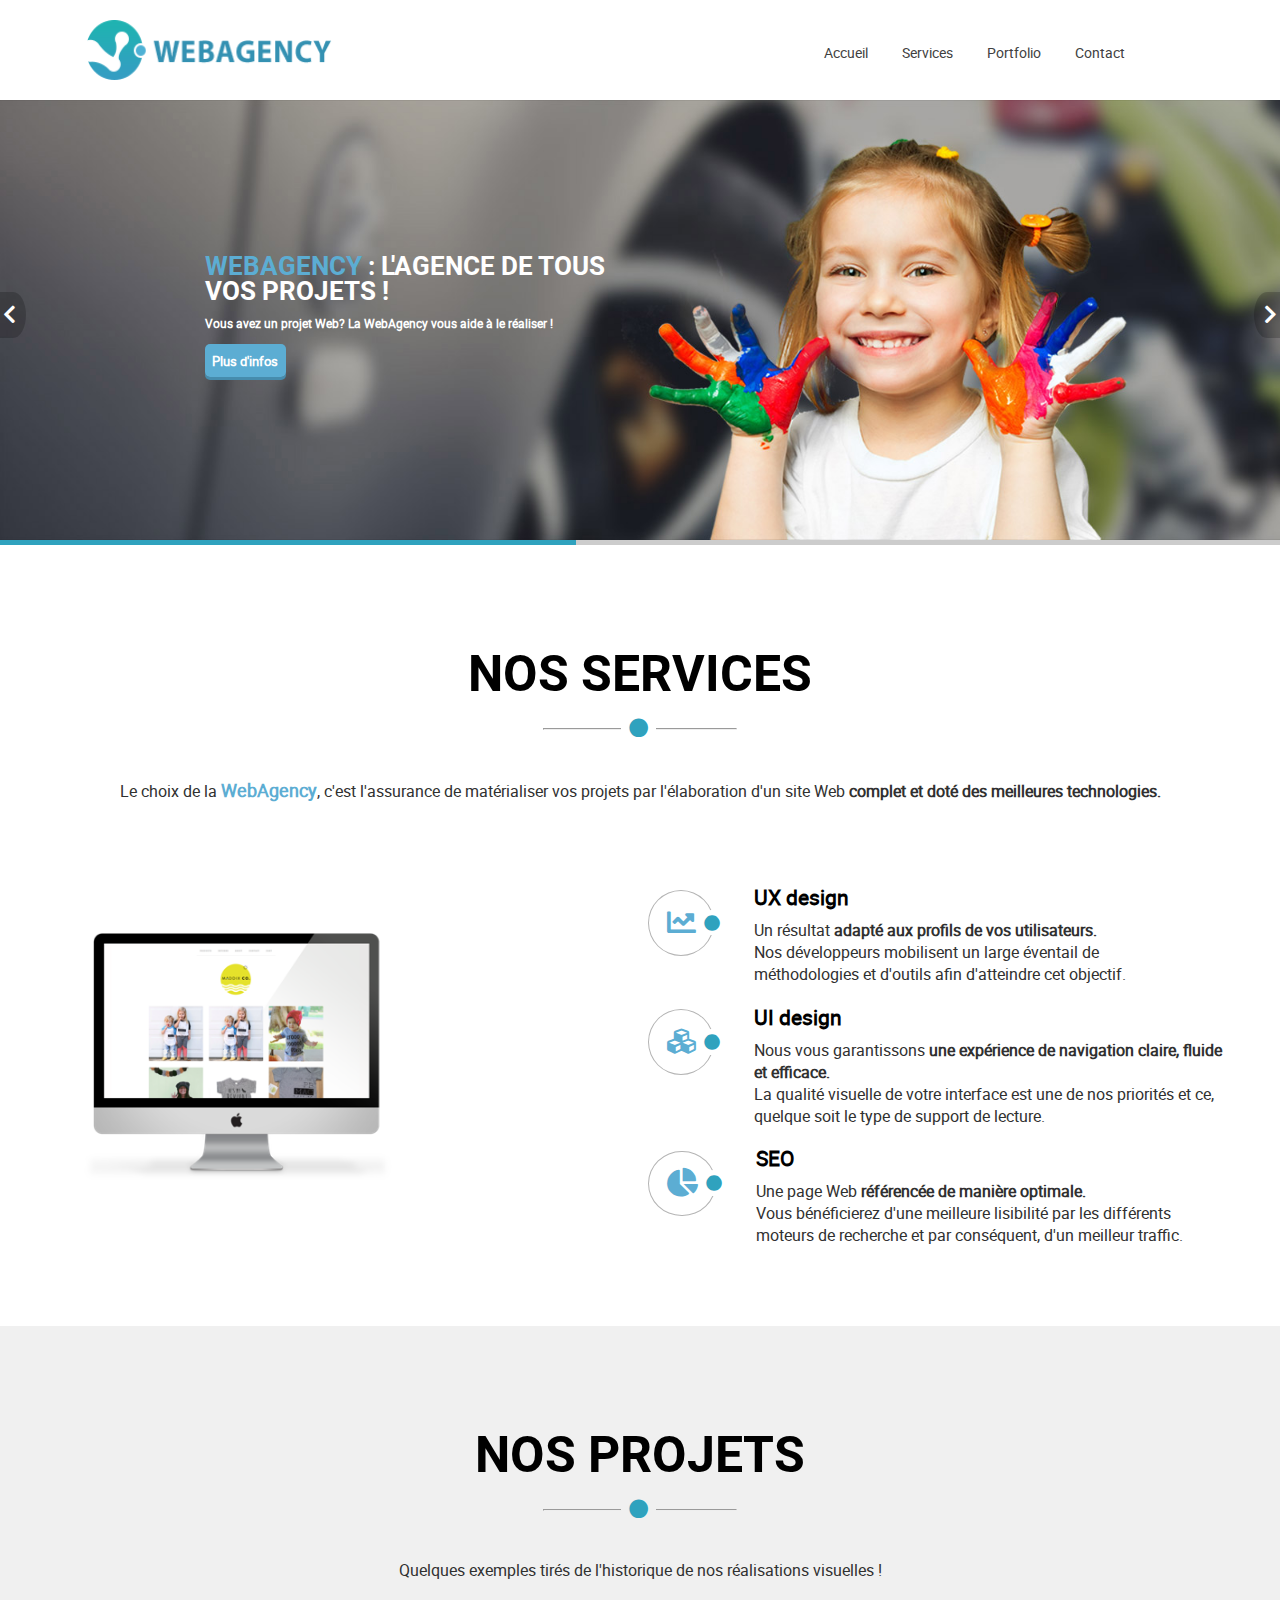
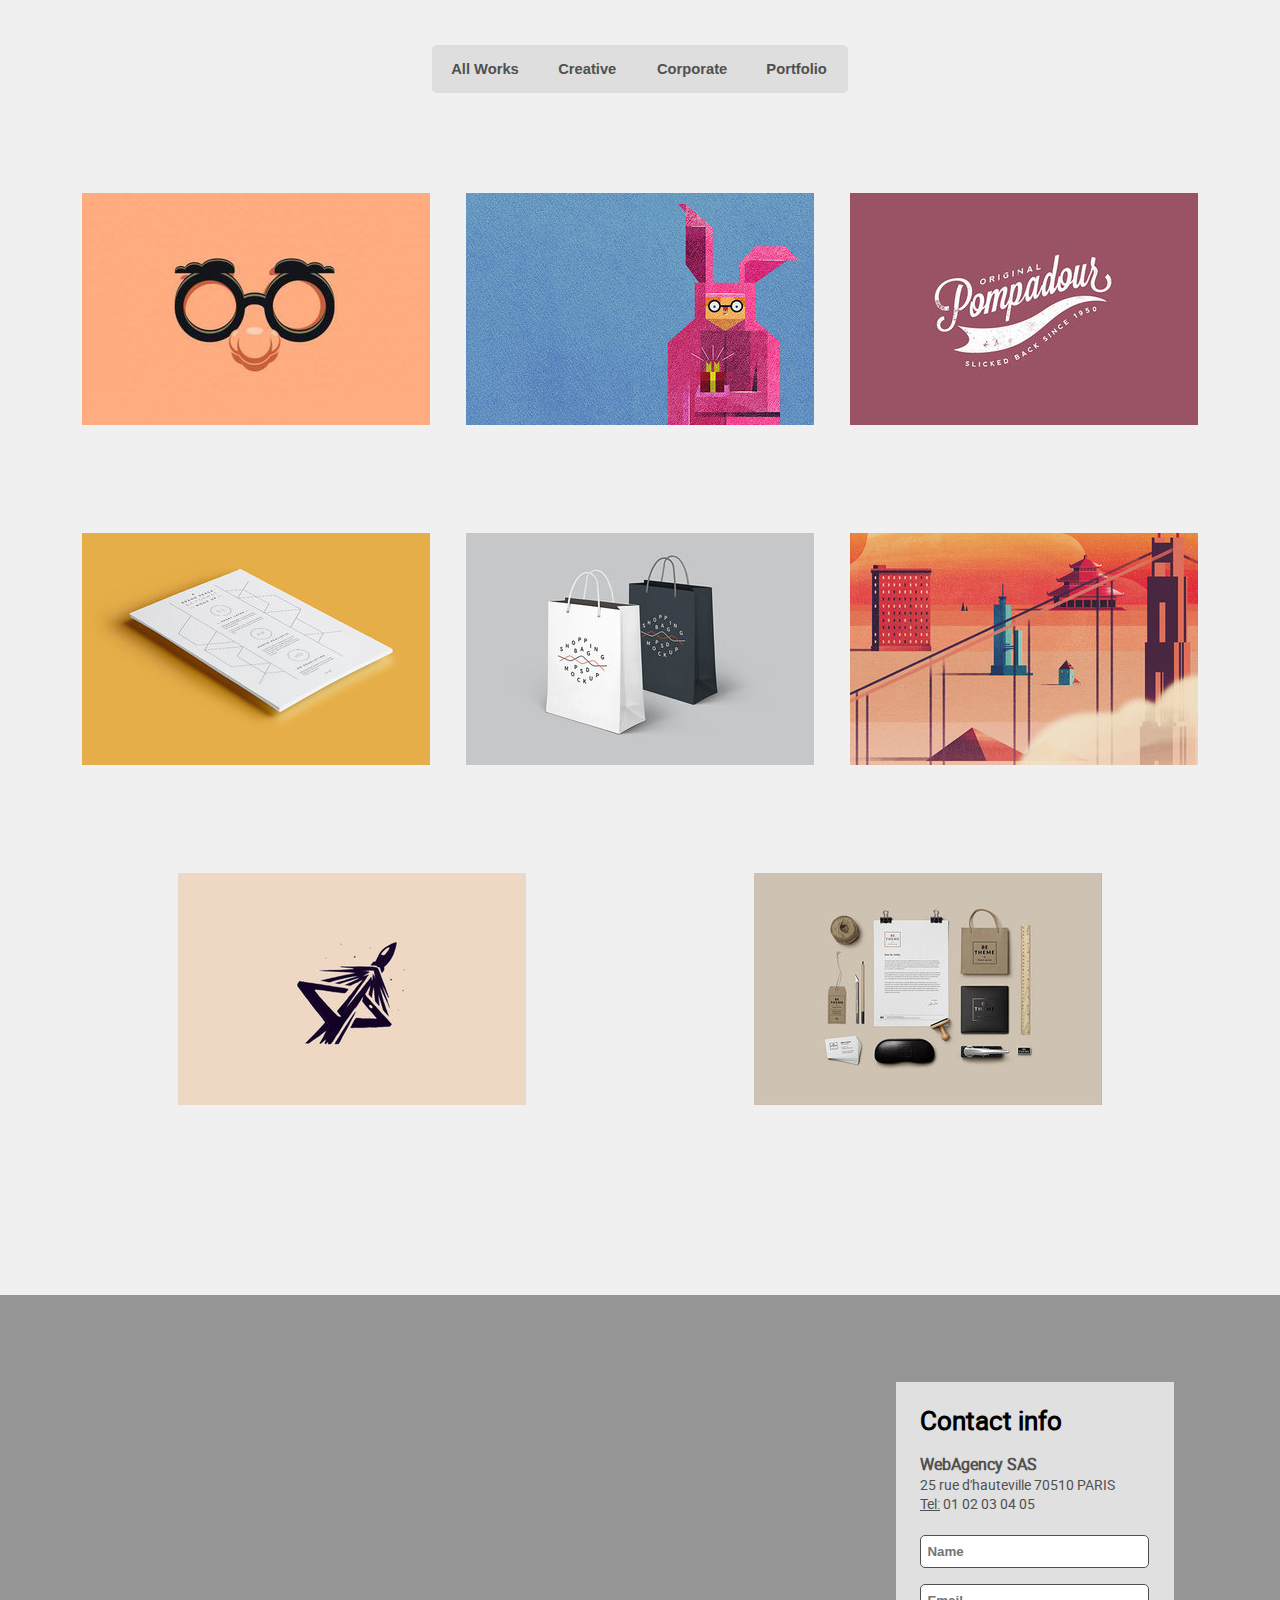
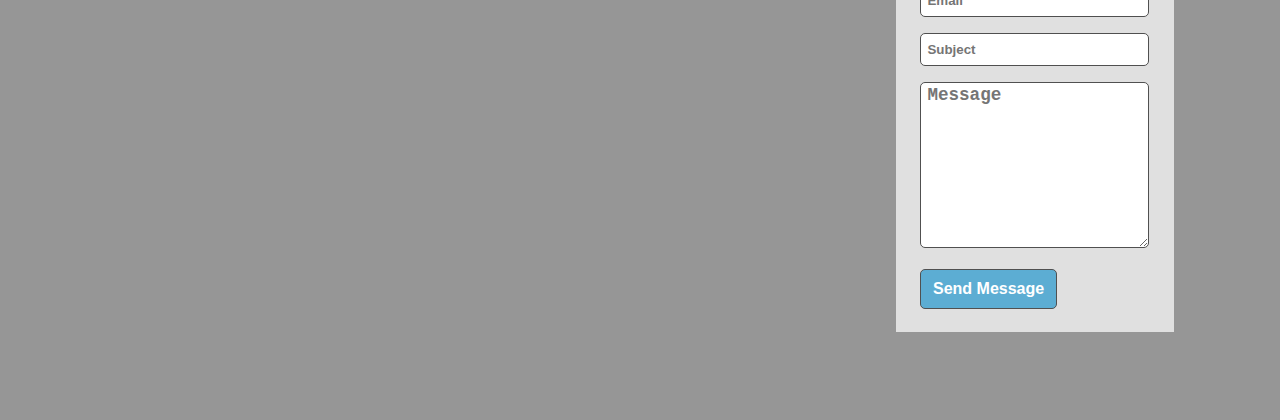
<file: index.html>
<!DOCTYPE html>
<html lang="fr">
	<head>
		<meta charset="utf-8">
		<meta name="viewport" content="width=device-width, initial-scale=1.0, shrink-to-fit=no" />
		<meta name="description" content="Page WebAgency, création de pages entièrement en html, css.">
		<link rel="stylesheet" type="text/css" href="style.css">
		<link rel="stylesheet" href="https://use.fontawesome.com/releases/v5.6.3/css/all.css" />
		<title>Site officiel de la WebAgency, l'agence de tous vos projets...</title>
	</head>

	<body>


<!--=============!!!  BLOC PAGE  !!!===================-->


		<div id="bloc-page">


<!--=========== HEADER  ===============-->


			<header>	
			<div id="linkAccueil"></div>


<!-------  NAVIGATEUR  -------->


				<nav>
					<div class="main-logo">
						<img src="./Images/logo.png" alt="logo WebAgency">
					</div>
					<div class="menu">
						<ul>
							<li><a href="#linkAccueil">Accueil</a></li>
							<li><a href="#linkServices">Services</a></li>
							<li><a href="#linkProjets">Portfolio</a></li>
							<li><a href="#linkContacts">Contact</a></li>
						</ul>
					</div>
				</nav>


<!-------  SLIDER  -------->


				<div id="slideshow">
					<div id="textSlider">
						<h1><strong>WebAgency</strong> : L'agence de tous<br/> vos projets !</h1>
						<p>Vous avez un projet Web? La WebAgency vous aide à le réaliser !</p>
						<a href="#contact">Plus d'infos</a>
					</div>

					<div id="barreSlider"></div>
					

					<a href="#sContent" id="prevB"><i class="fas fa-chevron-left"></i></a>
					<a href="#slideshow" id="nextB"><i class="fas fa-chevron-right"></i></a>
	
				    <ul id="sContent">
				    	<li><figure><img src="./Images/bg1.jpg" alt="bannière fille" id="image1" /></figure></li><!--
				        --><li><figure><img src="./Images/bg2.jpg" alt="bannière garçon" id="image2" /></figure></li>
				    </ul>
				</div>
			</header>


<!--========  SECTION:SERVICES  ==========-->


			<div id="linkServices"></div>
			<section id="services">
				
				<h1>nos services</h1>
				
				<div id="separationService">
					<hr>
					<div class="bouleSepService"><i class="fas fa-circle"></i>
					</div>
				</div>

				<p>Le choix de la <span id="wordWebagency">WebAgency</span>, c'est l'assurance de matérialiser vos projets par 
				l'élaboration d'un site Web <strong>complet et doté des meilleures technologies.</strong></p>


				<div id="serviceDescription">
					
					<figure id="ecranMac"><img src="./Images/mainfeature.png"></figure>

					<div id="textDescription">
							
						<div id="uxDesign">
							<div id="logoUX">
								<div id="fontUX"><i class="fas fa-chart-line"></i>
									<div class="boule"><i class="fas fa-circle"></i></div>
								</div>
							</div>	

							<div id="pUX"><h2>UX design</h2>
											Un résultat <strong>adapté aux profils de vos utilisateurs.</strong><br/>
											Nos développeurs mobilisent un large éventail de méthodologies et 
											d'outils afin d'atteindre cet objectif.
							</div>
						</div>

						<div id="uiDesign">
							<div id="logoUI">
								<div id="fontUI"><i class="fas fa-cubes"></i>
									<div class="boule"><i class="fas fa-circle"></i></div>
								</div>
							</div>

							<div id="pUI"><h2>UI design</h2>
												Nous vous garantissons <strong>une expérience de navigation claire, fluide et efficace.</strong><br/>
												La qualité visuelle de votre interface est une de nos priorités et ce, 
												quelque soit le type de support de lecture.
							</div>
						</div>
							
						<div id="seo">
							<div id="logoSEO">
								<div id="fontSEO"><i class="fas fa-chart-pie"></i>
									<div class="boule"><i class="fas fa-circle"></i></div>
								</div>
							</div>

							<div id="pSEO"><h2>SEO</h2>
												Une page Web <strong>référencée de manière optimale.</strong><br/>
												Vous bénéficierez d'une meilleure lisibilité par les différents moteurs de recherche et par conséquent,
												d'un meilleur traffic.
							</div>
						</div>
					</div>
				</div>		
			</section>


<!--==========  SECTION:PROJETS  ============-->
				

			<div id="linkProjets"></div>
			<section id="projets">
				
				<h1>nos projets</h1>

				<div id="separationService">
					<hr>
					<div class="bouleSepService"><i class="fas fa-circle"></i>
					</div>
				</div>

				<p>Quelques exemples tirés de l'historique de nos réalisations visuelles !</p>

				<div id="navProjets">
					<ul>
						<li id="allWorks"><button href="#toutAfficher">All Works</button><i class="fas fa-caret-down"></i></li>
						<li id="creative"><button href="#creativeAfficher">Creative</button><i class="fas fa-caret-down"></i></li>
						<li id="corporate"><button href="#corporateAfficher">Corporate</button><i class="fas fa-caret-down"></i></li>
						<li id="portfolio"><button href="#portfolioAfficher">Portfolio</button><i class="fas fa-caret-down"></i></li>
					</ul>
				</div>

				<div id="imagesProjets">
					
					<div id="moustache"><img src="./Images/01mini.jpg" alt="miniature projet">
						<div id="moustacheDescription" class="descriptionProjets"><a href="Images/01.jpg" target="_blank"><i class="fas fa-eye"></i></a>
							<h4>Projet Potate</h4>
							<p>La parfaite fusion entre Harry Potter et mr Patate</p>
						</div>
					</div>

					<div id="rabit"><img src="./Images/02mini.jpg" alt="miniature projet">
						<div id="rabitDescription" class="descriptionProjets"><a href="./Images/02.jpg" target="_blank"><i class="fas fa-eye"></i></a>
							<h4>Projet Pink Rabbit</h4>
							<p>Le lapin rose de Quaramonte City... Sisi, il existe !</p>
						</div>
					</div>					

					<div id="pompadour"><img src="./Images/03mini.jpg" alt="miniature projet">
						<div id="pompadourDescription" class="descriptionProjets"><a href="./Images/02.jpg" target="_blank"><i class="fas fa-eye"></i></a>
							<h4>Projet Pompadour</h4>
							<p>"Original Pompadour", un duo de couleurs qui rend <br/>hommage à la simplicité de la marque.</p>
						</div>
					</div>

					<div id="peace"><img src="./Images/04mini.jpg" alt="miniature projet">
						<div id="peaceDescription" class="descriptionProjets"><a href="./Images/04.jpg" target="_blank"><i class="fas fa-eye"></i></a>
							<h4>Projet Brand Peace</h4>
							<p>"Brand Peace" et non pas One piece !</p>
						</div>
					</div>

					<div id="sacs"><img src="./Images/05mini.jpg" alt="miniature projet">
						<div id="sacsDescription" class="descriptionProjets"><a href="./Images/05.jpg" target="_blank"><i class="fas fa-eye"></i></a>
							<h4>Projet Wlack and White</h4>
							<p>Black and white, simple et efficace... La marque de whiskey l'a aussi parfaitement compris !</p>
						</div>
					</div>

					<div id="bridge"><img src="./Images/06mini.jpg" alt="miniature projet">
						<div id="bridgeDescription" class="descriptionProjets"><a href="./Images/06.jpg" target="_blank"><i class="fas fa-eye"></i></a>
							<h4>Projet Mix of Cultures</h4>
							<p>Et si les cultures dépassaient leurs appartenances géographiques ?</p>
						</div>
					</div>

					<div id="rocket"><img src="./Images/07mini.jpg" alt="miniature projet">
						<div id="rocketDescription" class="descriptionProjets"><a href="./Images/07.jpg" target="_blank"><i class="fas fa-eye"></i></a>
							<h4>Projet Unknown</h4>
							<p>Une réalisation moderne qui parle d'elle même.</p>
						</div>
					</div>

					<div id="desk"><img src="./Images/08mini.jpg" alt="miniature projet">
						<div id="deskDescription" class="descriptionProjets"><a href="./Images/08.jpg" target="_blank"><i class="fas fa-eye"></i></a>
							<h4>Order in Diversity</h4>
							<p>L'ordre dans la diversité.</p>
						</div>
					</div>
					
				</div>			
			</section>


<!--==========  SECTION:CONTACTS  ============-->
				

			<div id="linkContacts"></div>
			<section id="contact">
				<div id="maps"><iframe src="https://www.google.com/maps/embed?pb=!1m18!1m12!1m3!1d2624.221424608048!2d2.3476369158538897!3d48.8730553076277!2m3!1f0!2f0!3f0!3m2!1i1024!2i768!4f13.1!3m3!1m2!1s0x47e66e145ccb3091%3A0x9495beee8c96ec27!2s25%20Rue%20d&#39;Hauteville%2C%2075010%20Paris!5e0!3m2!1sfr!2sfr!4v1605285281617!5m2!1sfr!2sfr" width="800" height="600" frameborder="0" style="border:0;" allowfullscreen="" aria-hidden="false" tabindex="0"></iframe>
					
					<div id="contactInfo">
						<div class="adressTel"><h2>Contact info</h2>
							<h3>WebAgency SAS</h3>
							<p>25 rue d'hauteville 70510 PARIS <br/>
							<span id="tel">Tel:</span> 01 02 03 04 05</p>
						</div>

						<div class="contactForm">
							<form method="post">
								<input type="text" name="nom" id="nom" placeholder="Name"><br/>
								<input type="email" name="mail" id="mail" placeholder="Email"><br/>
								<input type="text" name="sujet" id="sujet" placeholder="Subject"><br/>
								<textarea name="message" id="message" placeholder="Message"></textarea>
							</form>
						</div>

						<div id="send">
							<input type="submit" value="Send Message">
						</div>
					</div>
				</div>	
			</section>
			
		</div> <!-- FIN BLOC PAGE -->
	</body>
</html>
</file>
<file: style.css>
/* ================!!!  PARAMETRE GLOBAUX  !!!================ */


/* ----------  FONT-FAMILY  ------------ */


@font-face {
	font-family: 'robotoregular';
	src:url('./Fonts/roboto-regularFQ.woff2') format('woff2'),
    	url('./Fonts/roboto-regularFQ.woff') format('woff'),
		url('./Fonts/roboto-regularFQ.ttf') format('truetype');
    font-style: normal;
    font-weight: normal;
}

@font-face {
	font-family: 'roboto-bold';
	src: url('./Fonts/roboto-bold.ttf') format('truetype');	
}


/* ----------  PARAMETRE PAGE  ----------- */

html {
	scroll-behavior: smooth;
}

body {
	margin: 0;
	padding: 0;
	width: 100%;
	height: auto;
	font-family: "robotoregular", Arial, sans-serif;
	color: #303030;
}

#bloc-page {
	position: relative;
	width: 100%;
	height: auto;
	margin: 0;
	padding: 0;
}

ul {
	list-style-type: none;
}

a {
	text-decoration: none;
	color:#404040;
}

h1 {
	font-size: 3.1rem;
	text-transform: uppercase;
	text-align: center;
	color: black;
	font-family: "roboto-bold", Arial, sans-serif;
	margin-bottom: 25px;
	margin-top: 0;
}

h2 {
	font-size: 1.3rem;
	color: black;
}
.fa-circle {
	color: #2fa2be;
	padding: 0 .5rem;
	border-radius: 45%;
	background-color: white;
	font-size: 1.2rem;
}

hr {
	width: 12rem;
}

#linkServices, #linkProjets, #linkContacts {
	display: block;
	height: 100px;
}

#linkContacts {
	background-color: rgb(240,240,240);
}

#linkProjets {
	background-color: rgb(240,240,240);
}


/* ===============  HEADER NAVIGATEUR  ================= */


header {
	width: 100%;
	height: auto;
}

nav {
	position: fixed;
	display: inline-flex;
	left: 0;
	top:0;
	width: 100%;
	height: 100px;
	background-color: #ffffff;
	z-index: 1000;
}


/* -------------  LOGO  ------------ */


.main-logo {
	position: relative;
	display: flex;
	width: 50%;
	height: 100px;
}

.main-logo img {
	width: 260px;
	height: 60px;
	margin-top: 20px;
	margin-left: 80px;
}


/* -----------  MENU  ------------ */


.menu {
	position: relative;
	width: 50%;
	height: 50%;
	margin-top: 25px;
	margin-right: 60px;
}

nav ul {
	text-align: right;
	margin-right: 80px;
}

nav li {
	display: inline;
	padding: 34px 15px;
	font-size: 0.9em;
}

nav li:hover {
    background: linear-gradient(to bottom,  #2fa2be 0%, #2fa2be 100%); 
    background-size: 100% 3px;
    background-repeat: no-repeat;
    vertical-align: -3px;
}

nav a:hover {
	color: #000000;
}


/* ==============  HEADER SLIDER  ================ */


/* --------  SLIDER IMAGES  ---------- */


#slideshow {
	position: relative;
	width: 100%;
	height: auto;
	overflow: hidden;
}
#sContent {
	position: relative;
	top:0;
	left: 0;
	margin: 0;
	padding-top: 100px;
	padding-left: 0;         
    width: 200%; 
    height: auto;
	transition: left 1.5s;
}
#sContent li {
	display: inline;
}

#sContent li figure {
	display: inline;
	margin: 0;
	padding: 0;
}

#sContent li img {
	width: 50%;
	height: auto;
}

#slideshow:target #sContent {
	left: -100%;
}

#slideshow:target #barreSlider:before {
	left: 55%;
}

#sContent:target #barreSlider:before {
	left: 0;
}

.fa-chevron-left {
	position: absolute;
	z-index: 100;
	top: 15vw;
	left: 0;
	font-size: 1.6vw;
	color: white;
	border-top-right-radius: 55%;
	border-bottom-right-radius:55%;
	background-color: rgba(0, 0, 0, 0.2);
	padding: 1vw 0.75vw 1vw 0.25vw;
	margin-top: 100px;
}

.fa-chevron-left:hover {
	color: black;
	background-color: rgba(255, 255, 255, .4);
}

.fa-chevron-right {
	position: absolute;
	z-index: 100;
	top: 15vw;
	right: 0;
	font-size: 1.6vw;
	color: white;
	border-top-left-radius: 55%;
	border-bottom-left-radius:55%;
	background-color: rgba(0, 0, 0, 0.2);
	padding: 1vw 0.25vw 1vw 0.75vw;
	margin-top: 100px;
}

.fa-chevron-right:hover {
	color: black;
	background-color: rgba(255, 255, 255, .4);
}

#barreSlider {
	position: absolute;
	z-index: 1;
	width: 100%;
	height: 5px;
	bottom: 0;
	left: 0;
	background-color: rgba(0,0,0,.2);
}

#barreSlider:before {
	position: relative;
	content: " ";
	width: 45%;
	background-color: #2fa2be;
	display: block;
	height: 5px;
}


/* ----------  SLIDER TEXT  ----------- */


#textSlider {
	position: absolute;
	display: block;
	flex-direction: column;

	z-index: 100;
	padding-top: 100px;
	padding-left: 0;
	top: 12vw;
	left: 16vw;
	font-size: .9vw;
	line-height: 2vw;
}

#textSlider h1 {
	font-size: 2vw;
	margin-bottom: 0;
	color: white;
	text-align: left;
}

#textSlider h1 strong {
	color: #5cadd3;
}

#textSlider p {
	color: white;
	font-weight: bold;
	margin-top: 0.5vw;
}

#textSlider a {
	color: white;
	font-size: 1vw;
	font-weight: bold;
	background-color: #5cadd3;
	padding: .6vw;
	border-radius: 5px;
	box-shadow: 0px 3px #468cad;
}

#textSlider a:hover {
	color: #5cadd3;
	background-color: white;
	box-shadow: 0px 3px grey;
}


/*==================  SERVICE  ====================*/


#services {
	margin-bottom: 5rem;
}

#separationService {
	position: relative;
}

#separationService .fa-circle {
	position: absolute;
	z-index: 1;
	top: -0.6rem;
	left: calc(50% - 19.203px);
}

#separationService + p {
	margin: 3rem 0 4rem 0;
	text-align: center;
}

#wordWebagency {
	font-weight: bold;
	font-size: 1.1rem;
	color: #5cadd3;
}

#serviceDescription {
	display: flex;
}


/*--------  BLOC IMAGE  ----------*/


#serviceDescription figure {
	display: flex;
	width: 45%;
	margin: auto;
}

#serviceDescription img {
	width: 36vw;
	height: 23vw;
}


/*--------  BLOC TEXT  -----------*/


#textDescription {
	display: flex;
	flex-direction: column;
	width: 45%;
	margin:auto;
	padding: 0 3rem;
}

.boule {
	position: absolute;
	z-index: 10;
	top: 30%;
	left: 85%;
}

#textDescription .fa-circle {
	font-size: 1rem;
	padding: .3rem 0;
}

#textDescription h2 {
	margin-bottom: .5rem;
}


/*---------  UX  -----------*/


#uxDesign {
	display: inline-flex;
	position: relative;
}

#logoUX {
	position: relative;
	top: 1.5rem;
}

#fontUX {
	position: relative;
}

.fa-chart-line {
	font-size: 1.8rem;
	color: #5cadd3;
	border: .1rem solid rgb(180,180,180);
	border-radius: 50%;
	padding: 1.1rem;
}


#pUX {
	margin: 0 2.5rem;
}


/*----------  UI  ------------*/


#uiDesign {
	display: inline-flex;
	position: relative;
}


#logoUI {
	position: relative;
	top: 1.5rem;
}

#fontUI {
	position: relative;
}


.fa-cubes {
	font-size: 1.8rem;
	color: #5cadd3;
	border: .1rem solid rgb(180,180,180);
	border-radius: 50%;
	padding: 1.1rem;
}

#pUI {
	margin-left: 2.5rem;
}


/*----------  SEO  ------------*/


#seo {
	display: inline-flex;
}


#logoSEO {
	position: relative;
	top: 1.5rem;
}

#fontSEO {
	position: relative;
}


.fa-chart-pie {
	font-size: 1.8rem;
	color: #5cadd3;
	border: .1rem solid rgb(180,180,180);
	border-radius: 50%;
	padding: 1.1rem;
}

#pSEO {
	margin-left: 2.5rem;
}

/*=================  NOS PROJETS  ===================*/


#projets {
	position: relative;
	background-color: rgb(240,240,240);
}

 #projets .fa-circle {
 	background-color: rgb(240,240,240);
 }


/*-------  LINK PROJETS  ----------*/


 #navProjets ul {
 	display: flex;
 	flex-direction: row;
 	justify-content: center;
 	width: 26rem;
 	height: 48px;
 	left: 50%;
 	margin: auto;
 	padding: 0;
 	background-color: rgb(222,222,222);
 	border-radius: 5px;
 }

 #navProjets li {
 	position: relative;
 	height: 36px;
}

 #navProjets li button {
 	font-size: .92rem;
 	height: 3rem;
 	font-weight: bold;
 	padding: .7rem 1.2rem;
 	position: relative;	
 	border: none;
 	border-radius: 5px;
 	background-color: rgb(222,222,222);
	color: rgb(80,80,80);
 }

 #navProjets li button:hover {
 	background-color: #5cadd3;
 	border-radius: 5px;
 	box-shadow: 0px -4px 0px inset rgb(55,136,188);
 }

 #navProjets li button:hover ~ .fa-caret-down {
  	visibility: visible;
  }

 #navProjets li button:focus {
 	background-color: #5cadd3;
 	border-radius: 5px;
 	box-shadow: 0px -4px 0px inset rgb(55,136,188);
 	color: white;
 }

 #navProjets li button:focus ~ .fa-caret-down {
  	visibility: visible;
  }

 #navProjets li:hover > button {
  	color: white;
 }

 .fa-caret-down {
 	font-size: 1.7rem;
 	color: rgb(55,136,188);
 	position: relative;
 	bottom: 10px;
 	left: 40%;
 	visibility: hidden;
 }


/*-------  IMAGES PROJETS  ----------*/


 #imagesProjets {
 	width: 90%;
 	position: relative;
 	margin: 100px auto auto;
 	padding: 0;
 	display: flex;
 	flex-wrap: wrap;
 	justify-content: space-around;
 	align-content: space-around;
 }

 #imagesProjets img {
 	padding: 0 1vw;
 	margin: auto;
 }

 .descriptionProjets {
 	position: relative;
 	overflow: hidden;
 	opacity: 0;
 	left: 0;
 	bottom: 0;
 	width: 348px;
 	height: auto;
 	margin: 0 auto;
 	padding-bottom: 5px;
 	font-size: .9rem;
 	background-color: rgba(0,0,0,.5);
 	color: white;
 	
 }

.descriptionProjets h4 {
	font-size: 1.1rem;
  	padding: 8px 0 0 8px;
  	margin: 0 0 15px 0;
  }

.descriptionProjets p {
 	width: 100%;
 	height: auto;
 	margin: 0;
 	padding: 0 0 15px 8px;
  	font-size: .8rem;
  	word-wrap: wrap;
  }

.descriptionProjets a {
	position: absolute;
	top: -18px;
	right: 20px;
  }

.fa-eye {
 	font-size: 1.4rem;
 	padding: 15px;
 	border-radius: 50%;
 	background-color: #5cadd3;
 	border: 1px solid white;
 	color: white;
 }


/*---------  IMG:HOVER  -------------*/


#moustache:hover .descriptionProjets
{
	display: block;
	top: -90px;
	bottom: 0px;
	opacity: 1;
	transition: 1s;
	overflow: visible;
}

#rabit:hover .descriptionProjets
{
	display: block;
	top: -90px;
	bottom: 0px;
	opacity: 1;
	transition: 1s;
	overflow:visible;
}

#pompadour:hover .descriptionProjets
{
	display: block;
	top: -108px;
	bottom: 0px;
	opacity: 1;
	transition: 1s;
	overflow:visible;
}

#peace:hover .descriptionProjets
{
	display: block;
	top: -90px;
	bottom: 0px;
	opacity: 1;
	transition: 1s;
	overflow:visible;
}

#sacs:hover .descriptionProjets
{
	display: block;
	top: -108px;
	bottom: 0px;
	opacity: 1;
	transition: 1s;
	overflow:visible;
}

#bridge:hover .descriptionProjets
{
	display: block;
	top: -108px;
	bottom: 0px;
	opacity: 1;
	transition: 1s;
	overflow:visible;
}

#rocket:hover .descriptionProjets
{
	display: block;
	top: -90px;
	bottom: 0px;
	opacity: 1;
	transition: 1s;
	overflow:visible;
}

#desk:hover .descriptionProjets
{
	display: block;
	top: -90px;
	bottom: 0px;
	opacity: 1;
	transition: 1s;
	overflow:visible;
}


  /*==========  CONTACT  ==============*/


#contact {
  	background-color: rgb(150,150,150); 
  	position: relative;
  	color: rgb(80,80,80);
  	width: 100%;
  	height: auto;
  }

#contact iframe {
  	width: 100%;
  	height: 45rem;
  	opacity: .7;
  }

#contactInfo {
  	position: absolute;
  	z-index: 2;
  	top: 12%;
  	left: 70vw;
  	width: 18vw;
  	height: 550px;
  	background-color: rgba(255,255,255, .7);
  	padding: 0 1.5rem;
  	margin-top: 0;
  }

#contactInfo h2 {
  	font-size: 1.6rem;
  	margin-bottom: 10px;
  }

#contactInfo h3 {
  	font-size: 1rem;
  	margin-bottom: 0;
  }

#contactInfo p {
	font-size: .9rem;
	margin-top: 0;
}

#tel {
	text-decoration: underline;
}

#contact input {
	position: relative;
	width: 95%;
	height: 1.8rem;
	margin: .5rem 0;
	border: 1px solid rgb(80,80,80);
	padding-left: .5vw;
	border-radius: 5px;
	font-weight: bold;
}

#contact input:hover {
	border: 2px solid rgb(80,80,80);
	box-shadow: 1px 1px 1px grey;
}

#contact textarea {
	position: relative;
	width: 95%;
	height: 10rem;
	margin: .5rem 0;
	border: 1px solid rgb(80,80,80);
	border-radius: 5px;
	padding-left: .5vw;
	font-weight: bold;
	font-size: 1.1rem;
}

#contact textarea:hover {
	border: 2px solid rgb(80,80,80);
	box-shadow: 1px 1px 1px grey;
}

#send {
	width: 9rem;
}

#send input {
	font-size: 1rem;
	background-color: #5cadd3;
	color: white;
	height: 2.5rem;

}

#send input:hover {
	border: 2px black groove;
	box-shadow: 2px 2px 2px black;
	text-shadow: 2px 2px 0px grey;
}


/*============!!! MEDIA QUERIES !!!===============*/


/*----------  PHONES MAX 600px  -------------*/


@media screen and (max-width: 600px) {
	
	h1 {
		font-size: 1.8rem;
	}


/*-------  NAV  -------*/


	nav {
		display: flex;
		flex-direction: column;
		width: 100%;
		height: 100px;
	}

	.main-logo {
		position: relative;
		width: 100%;
		height: 50px;
	}

	.main-logo img {
		position: relative;
		width: 130px;
		height: 30px;
		margin-left: auto;
		margin-right: auto;
		margin-top: 10px;
		margin-bottom: 0;
	}

	.menu {
		width: 100%;
		height: 50px;
		margin: 0;
		padding: 0;
	}

	nav ul {
		margin: 0;
		padding: 0;
		height: 100%;
		width: 100%;
		vertical-align: bottom;
		text-align: center;
		font-size: 3.5vw;
		text-transform: uppercase;
   		background-color: rgb(245,245,245);
	}

	nav li {
		display: inline-flex;;
		padding: 15px 4vw;
	}

	nav li:hover {
    font-weight: bold;
    background: none;
    vertical-align: 0;
	}

	nav a:hover {
	color: #000000;
	}


/*--------  SLIDER  --------*/


	.fa-chevron-left {
		top: 13vw;
		font-size: 3vw;
		padding: 3vw 2vw 3vw 1vw;
	}

	.fa-chevron-right {
		top: 13vw;
		right: 0;
		font-size: 3vw;
		padding: 3vw 1vw 3vw 2vw;
	}

	#textSlider {
		top: 12vw;
		left: 10vw;
		font-size: 1.2vw;
		line-height: 3vw;
	}

	#textSlider h1 {
		font-size: 3vw;
	}

	#textSlider p {
		margin-top: 0.5vw;
	}

	#textSlider a {
		font-size: 2vw;
		padding: .6vw;
	}


/*-------  SERVICES  -------*/
	
	#linkServices {
		height: 20px;
		position: relative;
		top: -50px;
		opacity: 0;
	}

	#services {
		margin-bottom: 20px;
	}

	#services h1 {
		padding-top: 30px;
	}

	#services p {
		margin-bottom: 20px;
	}

	#serviceDescription figure {
		display: none;
	}

	#textDescription {
		width: 90%;
		padding: 0;
	}

	 #imagesProjets {
	 	margin: 50px auto;
	}


/*-------  PROJETS -------*/


	#linkProjets {
		height: 20px;
		position: relative;
		top: -50px;
		opacity: 0;
	}

	#projets h1 {
		padding-top: 30px;
	}

	#projets p {
		margin: 30px 0;
	}

	#moustache .descriptionProjets
	{
		height: 30px;
	}

	#moustache:hover .descriptionProjets
	{
		top: -135px;
		height: 125px;
	}

	#rabit .descriptionProjets
	{
		height: 30px;
	}

	#rabit:hover .descriptionProjets
	{
		top: -135px;
		height: 125px;
	}

	#pompadour .descriptionProjets
	{
		height: 30px;
	}

	#pompadour:hover .descriptionProjets
	{
		top: -152px;
		height: 142px;
	}

	#peace .descriptionProjets
	{
		height: 30px;

	}

	#peace:hover .descriptionProjets
	{
		top: -135px;
		height: 125px;
	}

	#sacs .descriptionProjets
	{
		height: 30px;	
	}

	#sacs:hover .descriptionProjets
	{
		top: -152px;
		height: 142px;
	}

	#bridge .descriptionProjets
	{
		height: 30px;
	}

	#bridge:hover .descriptionProjets
	{
		top: -152px;
		height: 142px;
	}

	#rocket .descriptionProjets
	{
		height: 30px;
	}

	#rocket:hover .descriptionProjets
	{
		top: -135px;
		height: 125px;
	}

	#desk .descriptionProjets
	{
		height: 30px;
	}

	#desk:hover .descriptionProjets
	{
		top: -135px;
		height: 125px;
	}

	#imagesProjets {
		margin-bottom: 0;
	}

/*-------  CONTACTS  -------*/

	#linkContacts {
		height: 0;
		position: relative;
		top: -50px;
		opacity: 0;
	}

	#contact {
		padding-top: 50px;
	}

	#contactInfo {
	  	position: relative;
	  	z-index: 2;
	  	top: 12%;
	  	left: 0;
	  	width: 90%;
	  	height: 520px;
	  	background-color: rgba(255,255,255, .7);
	  	border-radius: 5px;
	  	padding-left: 1vw;
	  	padding-right: 1vw;
	  	margin: auto;
  	}

  	#contact iframe {
  		height: 300px;
  	}

  	#navProjets ul {
  		width: 80vw;
  	}

  	#navProjets li {
 		height: 2vw;
	}

	#navProjets li button {
	 	font-weight: bold;
	 	padding: .4rem .5rem;
	 	position: relative;	
	 	border: none;
	 	border-radius: 5px;
	 	background-color: rgb(222,222,222);
		color: rgb(80,80,80);
 	}
 	#navProjets .fa-caret-down {
 		display: none;
 	}

}


/*---------  TABLETTES <601px-1024px>  ----------*/


@media screen and (min-width: 601px) and (max-width: 1023px) {


/*-------  NAV  -------*/


	.main-logo {
		position: relative;
		display: flex;
		width: 30%;
		height: 100px;
	}

	.main-logo img {
		width: 200px;
		height: 45px;
		margin-top: 25px;
		margin-left: 25px;
	}

	.menu {
		width: 70%;
		height: 50%;
		margin-top: 25px;
		margin-right: 60px;
	}

	nav ul {
		text-align: right;
		margin-right: 40px;
	}

	nav li {
		font-size: 1em;
			padding: 34px 10px;
	}


/*-------  SLIDER  -------*/


	.fa-chevron-left {
		top: 13vw;
		font-size: 2.5vw;
		padding: 2.5vw 1.5vw 2.5vw 1.2vw;
	}

	.fa-chevron-right {
		top: 13vw;
		right: 0;
		font-size: 2.5vw;
		padding: 2.5vw 1.2vw 2.5vw 1.5vw;
	}

	#textSlider {
		top: 12vw;
		left: 10vw;
		font-size: 1.1vw;
		line-height: 3vw;
	}

	#textSlider h1 {
		font-size: 2.5vw;
	}

	#textSlider a {
		font-size: 1.7vw;
		padding: .4vw;
	}


/*-------  SERVICE  -------*/


	#serviceDescription {
		display: flex;
		flex-direction: column;
}
	#serviceDescription figure {
		width: 70%;
		margin: auto;
}

	#serviceDescription img {
		width: 100%;
		height: 46vw;
}

	#textDescription {
		width: 80%;
		margin:auto;
		padding: 0 3rem;
	}


/*-------  CONTACTS  -------*/


	#contactInfo {
	  	position: relative;
	  	z-index: 2;
	  	top: 12%;
	  	left: 0;
	  	width: 90%;
	  	height: 550px;
	  	background-color: rgba(255,255,255, .7);
	  	border-radius: 5px;
	  	padding-left: 1vw;
	  	padding-right: 1vw;
	  	margin: auto;
  	}

  	#contact iframe {
  		height: 450px;
  	}

  	#navProjets ul {
  		width: 80vw;
  	}

  	#navProjets li {
 		height: 2vw;
	}

	#navProjets li button {
	 	font-weight: bold;
	 	padding: .4rem .5rem;
	 	position: relative;	
	 	border: none;
	 	border-radius: 5px;
	 	background-color: rgb(222,222,222);
		color: rgb(80,80,80);
 	}
 	#navProjets .fa-caret-down {
 		display: none;
 	}

}
</file>
